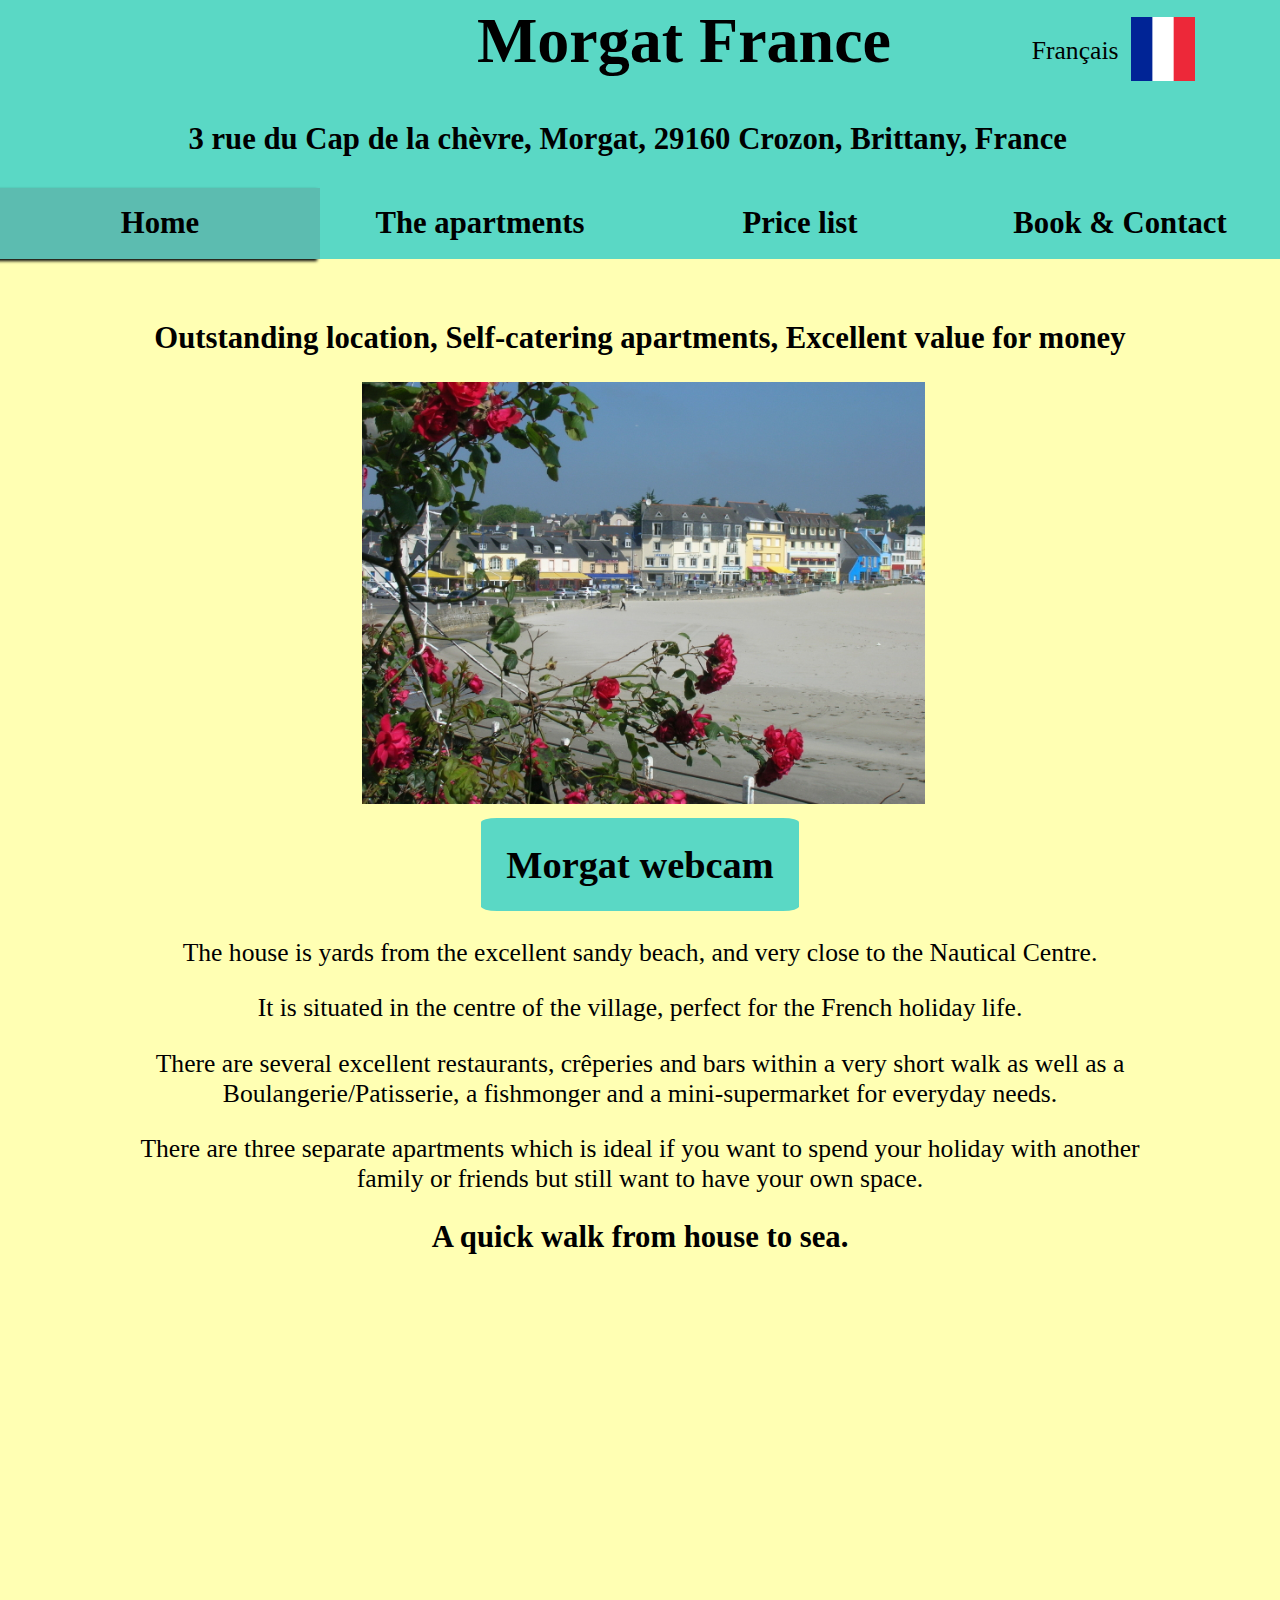
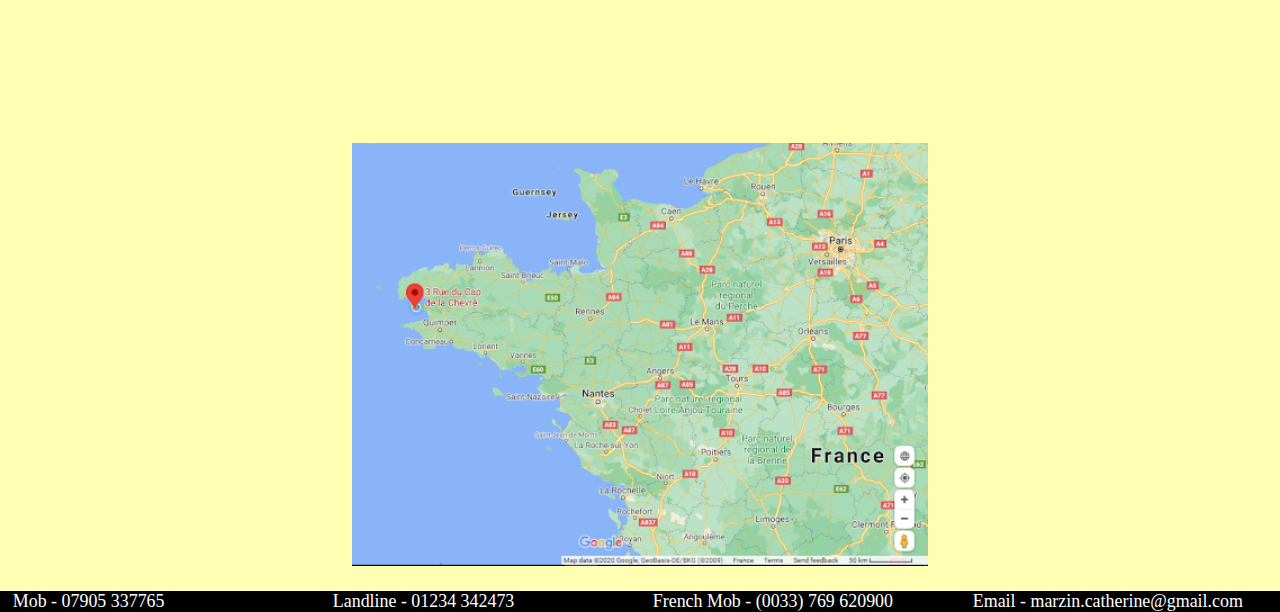
<file: index.html>
<!doctype html>
<html lang="en">
  <head>
    <meta charset="utf-8">
    <meta name="viewport" content="width=device-width, initial-scale=1.0">
    <title>Morgat France - Home</title>
    <link rel="stylesheet" href="css/styles.css">
  </head>

  <body>
    <div class="header">
      <div class="header-text">
        <h1>Morgat France</h1>
      </div>

      <div class=language-option>
        <p>Français</p>
        <a href="indexFrench.html"><img class="flag" src="images/flags/french-flag.jpg" alt="French flag"></a>
      </div>
    </div>

      <div class="header-contact-div">
        <div class="header-contact">
          <p>3 rue du Cap de la chèvre, Morgat, 29160 Crozon, Brittany, France</p>
        </div>
      </div>

    <ul class="navigation-bar">
      <li><a id="active" class="nav-bar-eng">Home</a></li>
      <li><a class="inactive nav-bar-eng" href="apartmentsEnglish.html">The apartments</a></li>
      <li><a class="inactive nav-bar-eng" href="priceEnglish.html">Price list</a></li>
      <li><a class="inactive nav-bar-eng" href="bookingEnglish.html">Book & Contact</a></li>
    </ul>

    <h2>Outstanding location, Self-catering apartments, Excellent value for money</h2>

<!-- https://www.w3schools.com/w3css/w3css_slideshow.asp -->
    <div class="auto-slideshow">
      <img id="narow-image" class="slideshow-A-slide w3-animate-opacity" src="images/index-images/home.jpg" alt="the morgat home">
      <img class="slideshow-A-slide w3-animate-opacity" src="images/index-images/beach-flowers.jpg" alt="morgat beach">
      <img class="slideshow-A-slide w3-animate-opacity" src="images/index-images/marina.jpg" alt="morgat harbor">
    </div>

    <div class="webcam-link">
      <a href="https://pv.viewsurf.com/606/Crozon?color=ffffff&amp;i=MzYzMjo">Morgat webcam</a>
    </div>

    <div>
      <p>The house is yards from the excellent sandy beach, and very close to the Nautical Centre.</p>
      <p>It is situated in the centre of the village, perfect for the French holiday life.</p>
      <p>There are several excellent restaurants, crêperies and bars within a very short walk as well as a Boulangerie/Patisserie,
        a fishmonger and a mini-supermarket for everyday needs.</p>
      <p>There are three separate apartments which is ideal if you want to spend your holiday with another
        family or friends but still want to have your own space. </p>
    </div>

    <h2 class="YouTubeHeader">A quick walk from house to sea.</h2>

    <div class="youtube-div">
      <iframe class="youtube-video" allow="fullscreen" src="https://www.youtube.com/embed/k2TG3GTdEuk"></iframe>
    </div>

    <div class="auto-slideshow">
      <img class="slideshow-B-slide w3-animate-opacity" src="images/maps/map-close.jpg">
      <img class="slideshow-B-slide w3-animate-opacity" src="images/maps/map-far.jpg">
      <img id="auto-B-wide-slide" class="slideshow-B-slide w3-animate-opacity" src="images/maps/map-mid.jpg">
    </div>

    <footer>
      <p class="footer-text">Contact:</p>
      <p class="footer-text contact">Mob - 07905 337765</p>
      <p class="footer-text contact">Landline - 01234 342473</p>
      <p class="footer-text contact">French Mob - (0033) 769 620900</p>
      <p class="footer-text contact">Email - marzin.catherine@gmail.com</p>
    </footer>

    <script src="js/index-scripts.js"></script>
  </body>
</html>
</file>
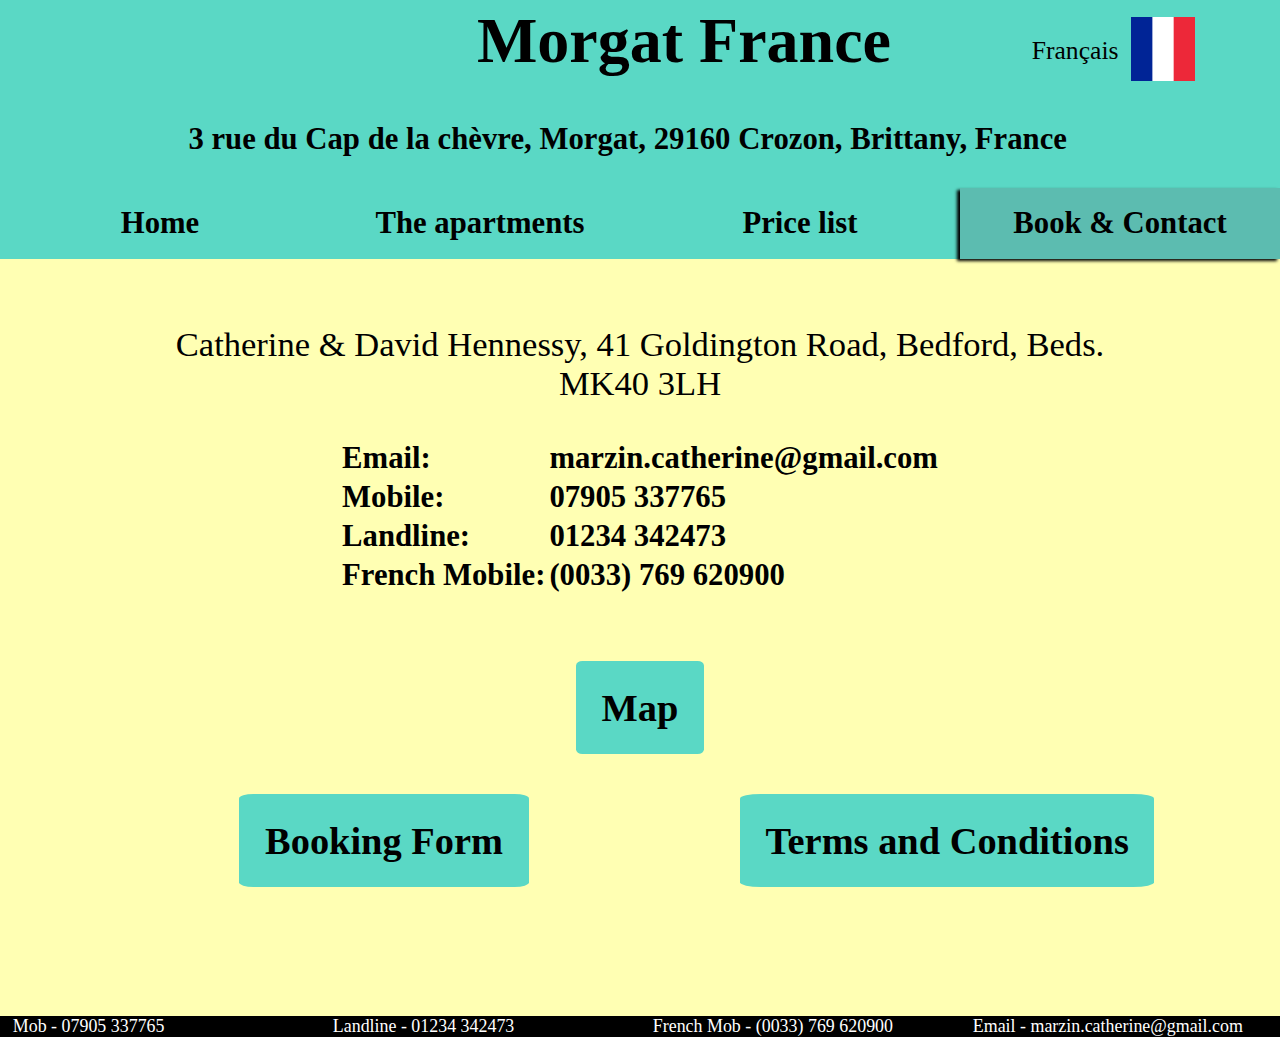
<file: bookingEnglish.html>
<!doctype html>
<html lang="en">
  <head>
    <meta charset="utf-8">
    <meta name="viewport" content="width=device-width, initial-scale=1.0">
    <title>Morgat France - Booking</title>
    <link rel="stylesheet" href="css/styles.css">
  </head>

  <body>
    <div class="header">
      <div class="header-text">
        <h1>Morgat France</h1>
      </div>

      <div class=language-option>
        <p>Français</p>
        <a href="bookingFrench.html"><img class="flag" src="images/flags/french-flag.jpg" alt="French flag"></a>
      </div>
    </div>

      <div class="header-contact-div">
        <div class="header-contact">
          <p>3 rue du Cap de la chèvre, Morgat, 29160 Crozon, Brittany, France</p>
        </div>
      </div>

    <ul class="navigation-bar">
      <li><a class="inactive nav-bar-eng" href="index.html">Home</a></li>
      <li><a class="inactive nav-bar-eng" href="apartmentsEnglish.html">The apartments</a></li>
      <li><a class="inactive nav-bar-eng" href="priceEnglish.html">Price list</a></li>
      <li><a id="active" class="nav-bar-eng">Book & Contact</a></li>
    </ul>

    <p class="wide-text">Catherine & David Hennessy, 41 Goldington Road, Bedford, Beds. MK40 3LH</p>

    <table class="table-contact">
      <tr>
        <td>Email:</td>
        <td>marzin.catherine@gmail.com</td>
      </tr>
      <tr>
        <td>Mobile:</td>
        <td>07905 337765</td>
      </tr>
      <tr>
        <td>Landline:</td>
        <td>01234 342473</td>
      </tr>
      <tr>
        <td>French Mobile:</td>
        <td>(0033) 769 620900</td>
      </tr>
    </table>

    <div class="maps-link">
      <a href="https://www.google.co.uk/maps/place/Morgat+France/@48.2246837,-4.5069689,17z/data=!3m1!4b1!4m5!3m4!1s0x4816c3db8b20cabb:0x31fb73257a346aab!8m2!3d48.2246801!4d-4.5047802">Map</a>
    </div>

    <div class="documents">
      <div class="pdf-form">
        <a href="forms/E-20-Booking-form-with-booking-of-sheets.pdf">Booking Form</a>
      </div>

      <div class="pdf-form">
        <a href="forms/E-20-Conditions-of-renting.pdf">Terms and Conditions</a>
      </div>
    </div>

    <footer>
      <p class="footer-text">Contact:</p>
      <p class="footer-text contact">Mob - 07905 337765</p>
      <p class="footer-text contact">Landline - 01234 342473</p>
      <p class="footer-text contact">French Mob - (0033) 769 620900</p>
      <p class="footer-text contact">Email - marzin.catherine@gmail.com</p>
    </footer>

  </body>
</html>
</file>
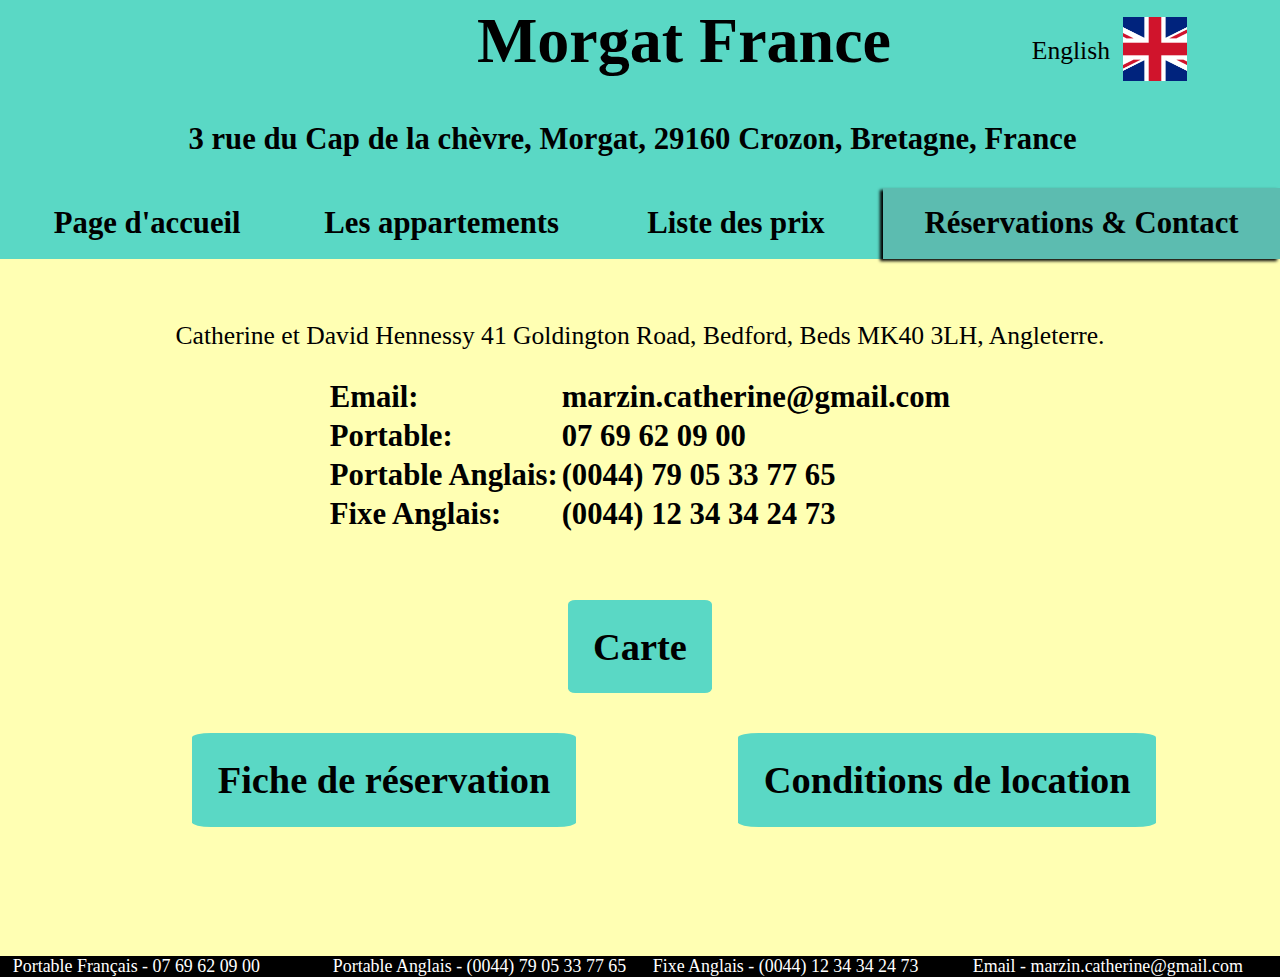
<file: bookingFrench.html>
<!doctype html>
<html lang="en">
  <head>
    <meta charset="utf-8">
    <meta name="viewport" content="width=device-width, initial-scale=1.0">
    <title>Morgat France - Booking</title>
    <link rel="stylesheet" href="css/styles.css">
  </head>

  <body>
    <div class="header">
      <div class="header-text">
        <h1>Morgat France</h1>
      </div>

      <div class=language-option>
        <p>English</p>
        <a href="bookingEnglish.html"><img class="flag" src="images/flags/union-jack-flag.jpg" alt="French flag"></a>
      </div>
    </div>

      <div class="header-contact-div">
        <div class="header-contact">
          <p>3 rue du Cap de la chèvre, Morgat, 29160 Crozon, Bretagne, France</p>
        </div>
      </div>

    <ul class="navigation-bar">
      <li><a class="inactive nav-bar-fr" href="indexFrench.html">Page d'accueil</a></li>
      <li><a class="inactive nav-bar-fr" href="apartmentsFrench.html">Les appartements</a></li>
      <li><a class="inactive nav-bar-fr" href="priceFrench.html">Liste des prix</a></li>
      <li><a id="wide-nav-option-active" class="active">Réservations & Contact</a></li>
    </ul>

    <p>Catherine et David Hennessy 41 Goldington Road, Bedford, Beds  MK40 3LH, Angleterre.</p>

    <table class="table-contact">
      <tr>
        <td>Email:</td>
        <td>marzin.catherine@gmail.com</td>
      </tr>
      <tr>
        <td>Portable:</td>
        <td>07 69 62 09 00</td>
      </tr>
      <tr>
        <td>Portable Anglais:</td>
        <td>(0044) 79 05 33 77 65</td>
      </tr>
      <tr>
        <td>Fixe Anglais:</td>
        <td>(0044) 12 34 34 24 73</td>
      </tr>

    </table>

    <div class="maps-link">
      <a href="https://www.google.co.uk/maps/place/Morgat+France/@48.2246837,-4.5069689,17z/data=!3m1!4b1!4m5!3m4!1s0x4816c3db8b20cabb:0x31fb73257a346aab!8m2!3d48.2246801!4d-4.5047802">Carte</a>
    </div>

    <div class="documents">
      <div class="pdf-form">
        <a href="forms/F-20-Double-Booking-Form-with-sheets.pdf">Fiche de réservation</a>
      </div>

      <div class="pdf-form">
        <a href="forms/F-20-Conditions-de-location.pdf">Conditions de location</a>
      </div>
    </div>

    <footer>
      <p class="footer-text">Contact:</p>
      <p class="footer-text contact">Portable Français - 07 69 62 09 00</p>
      <p class="footer-text contact">Portable Anglais - (0044) 79 05 33 77 65</p>
      <p class="footer-text contact">Fixe Anglais - (0044) 12 34 34 24 73</p>
      <p class="footer-text contact">Email - marzin.catherine@gmail.com</p>
    </footer>

  </body>
</html>
</file>
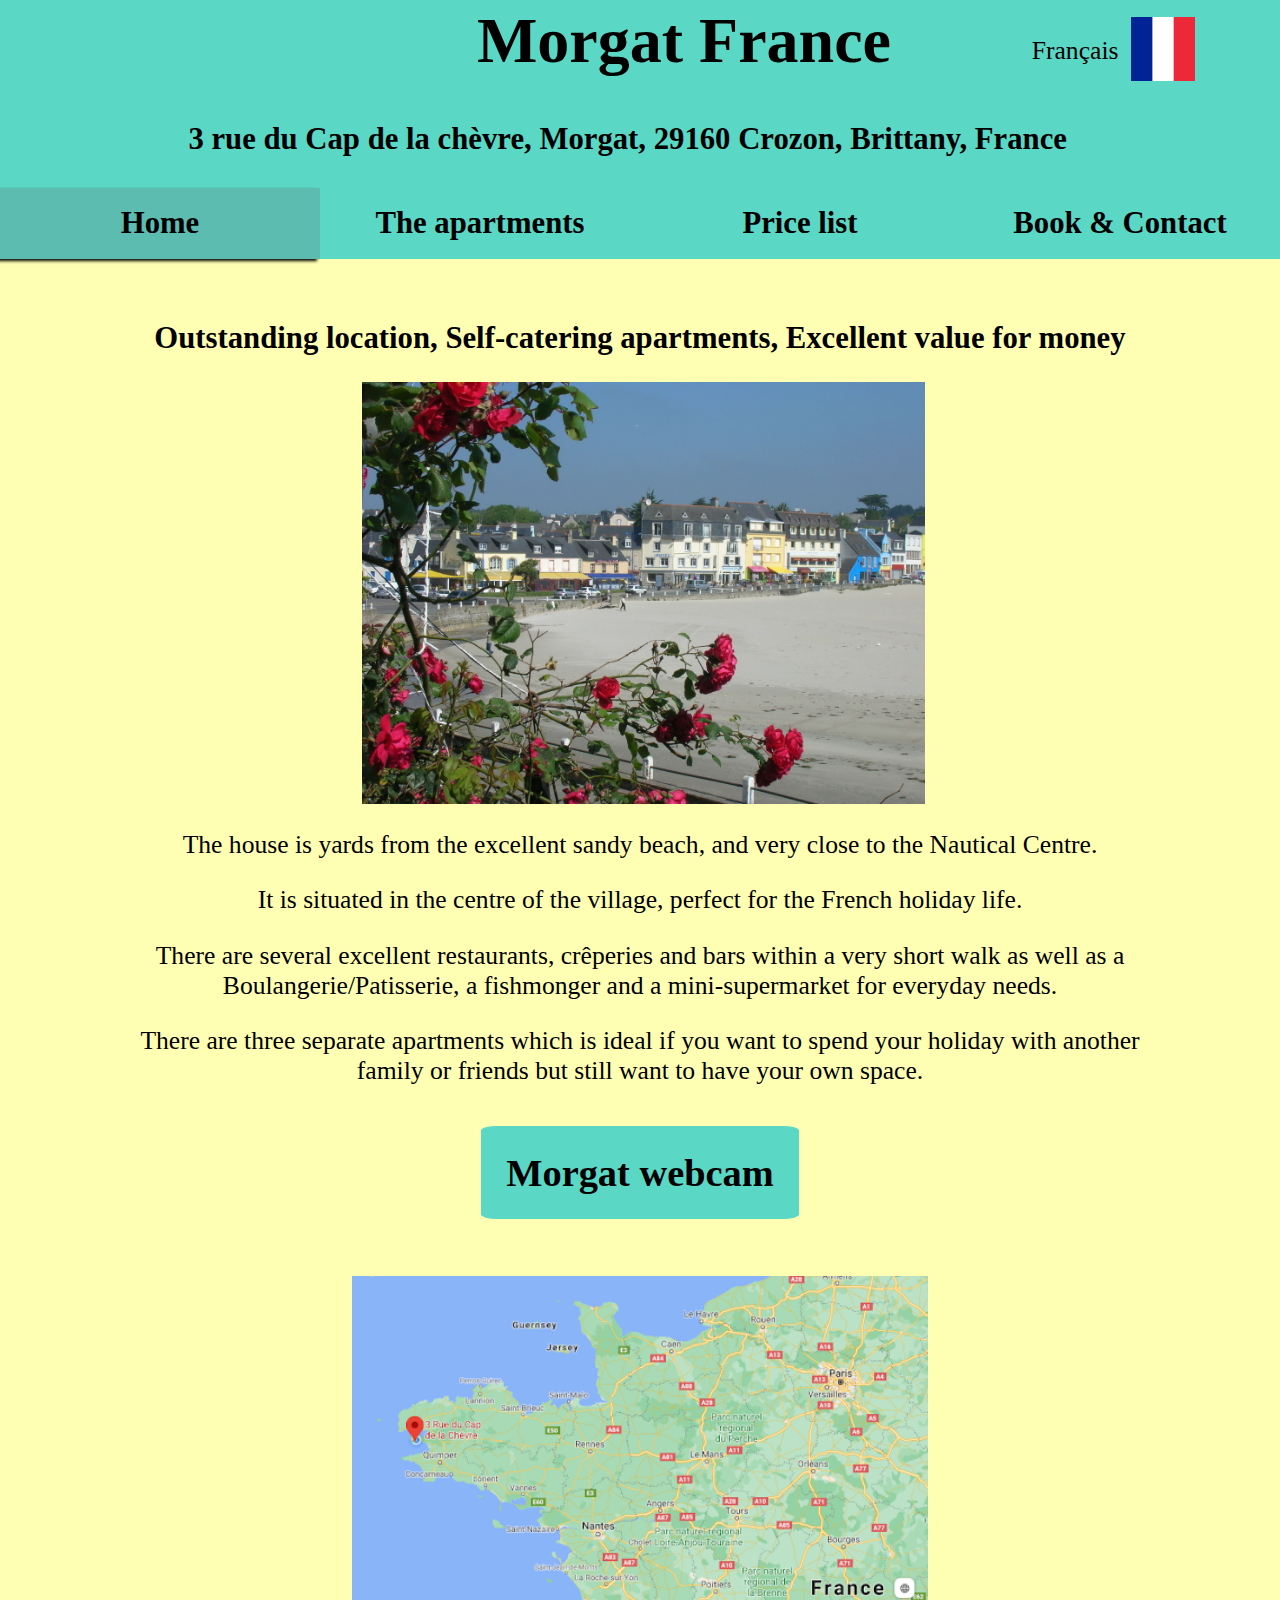
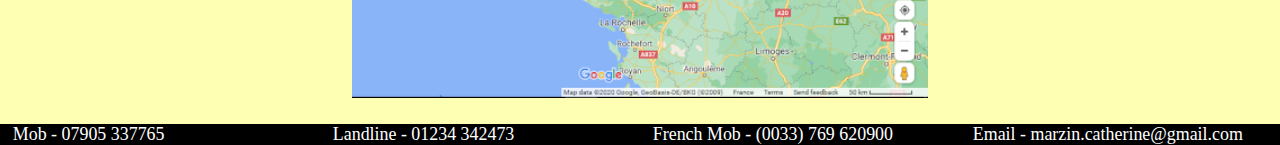
<file: indexEnglish.html>
<!doctype html>
<html lang="en">
  <head>
    <meta charset="utf-8">
    <meta name="viewport" content="width=device-width, initial-scale=1.0">
    <title>Morgat France - Home</title>
    <link rel="stylesheet" href="css/styles.css">
  </head>

  <body>
    <div class="header">
      <div class="header-text">
        <h1>Morgat France</h1>
      </div>

      <div class=language-option>
        <p>Français</p>
        <a href="indexFrench.html"><img class="flag" src="images/flags/french-flag.jpg" alt="French flag"></a>
      </div>
    </div>

      <div class="header-contact-div">
        <div class="header-contact">
          <p>3 rue du Cap de la chèvre, Morgat, 29160 Crozon, Brittany, France</p>
        </div>
      </div>

    <ul class="navigation-bar">
      <li><a id="active" class="nav-bar-eng">Home</a></li>
      <li><a class="inactive nav-bar-eng" href="apartmentsEnglish.html">The apartments</a></li>
      <li><a class="inactive nav-bar-eng" href="priceEnglish.html">Price list</a></li>
      <li><a class="inactive nav-bar-eng" href="bookingEnglish.html">Book & Contact</a></li>
    </ul>

    <h2>Outstanding location, Self-catering apartments, Excellent value for money</h2>

<!-- https://www.w3schools.com/w3css/w3css_slideshow.asp -->
    <div class="auto-slideshow">
      <img id="narow-image" class="slideshow-A-slide w3-animate-opacity" src="images/index-images/home.jpg" alt="the morgat home">
      <img class="slideshow-A-slide w3-animate-opacity" src="images/index-images/beach-flowers.jpg" alt="morgat beach">
      <img class="slideshow-A-slide w3-animate-opacity" src="images/index-images/marina.jpg" alt="morgat harbor">
    </div>

    <div>
      <p>The house is yards from the excellent sandy beach, and very close to the Nautical Centre.</p>
      <p>It is situated in the centre of the village, perfect for the French holiday life.</p>
      <p>There are several excellent restaurants, crêperies and bars within a very short walk as well as a Boulangerie/Patisserie,
        a fishmonger and a mini-supermarket for everyday needs.</p>
      <p>There are three separate apartments which is ideal if you want to spend your holiday with another
        family or friends but still want to have your own space. </p>
    </div>

    <div class="webcam-link">
      <a href="https://pv.viewsurf.com/606/Crozon?color=ffffff&amp;i=MzYzMjo">Morgat webcam</a>
    </div>

    <div class="auto-slideshow">
      <img class="slideshow-B-slide w3-animate-opacity" src="images/maps/map-close.jpg">
      <img class="slideshow-B-slide w3-animate-opacity" src="images/maps/map-far.jpg">
      <img id="auto-B-wide-slide" class="slideshow-B-slide w3-animate-opacity" src="images/maps/map-mid.jpg">
    </div>

    <footer>
      <p class="footer-text">Contact:</p>
      <p class="footer-text contact">Mob - 07905 337765</p>
      <p class="footer-text contact">Landline - 01234 342473</p>
      <p class="footer-text contact">French Mob - (0033) 769 620900</p>
      <p class="footer-text contact">Email - marzin.catherine@gmail.com</p>
    </footer>

    <script src="js/index-scripts.js"></script>
  </body>
</html>
</file>
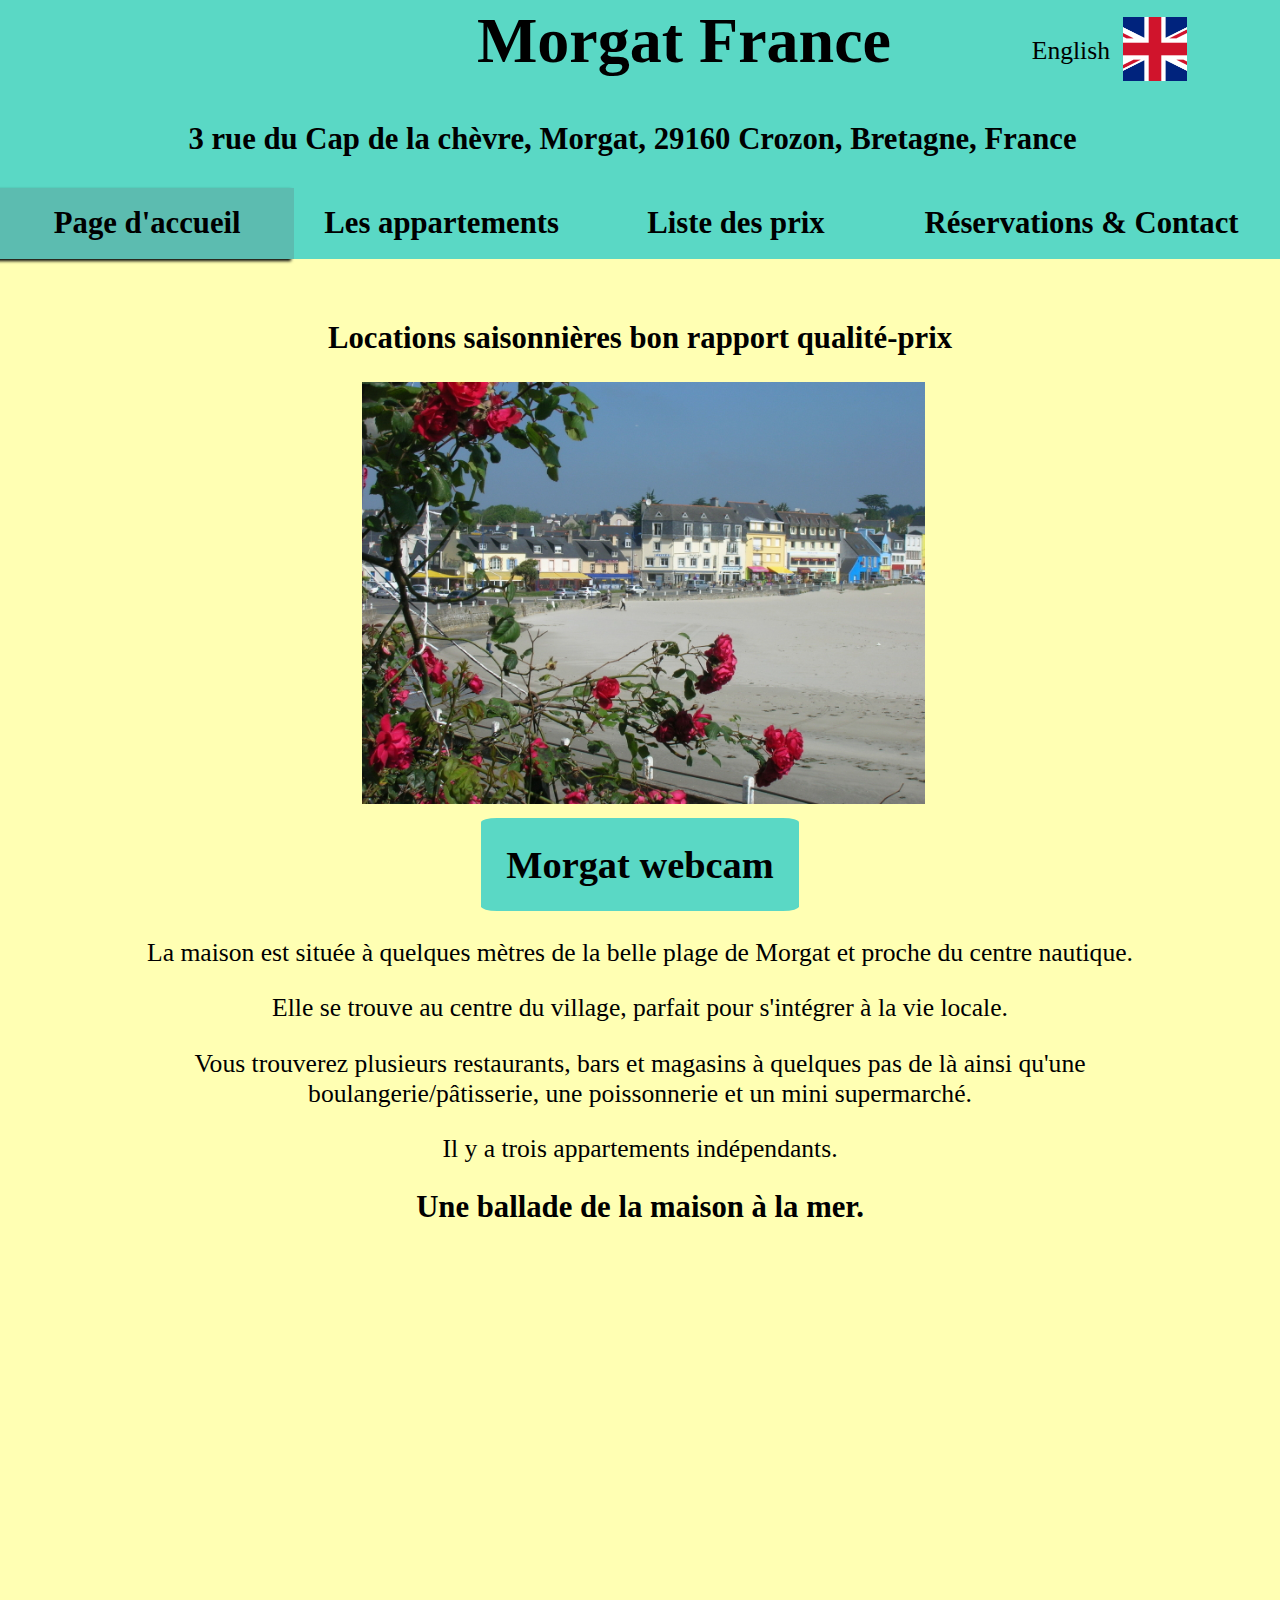
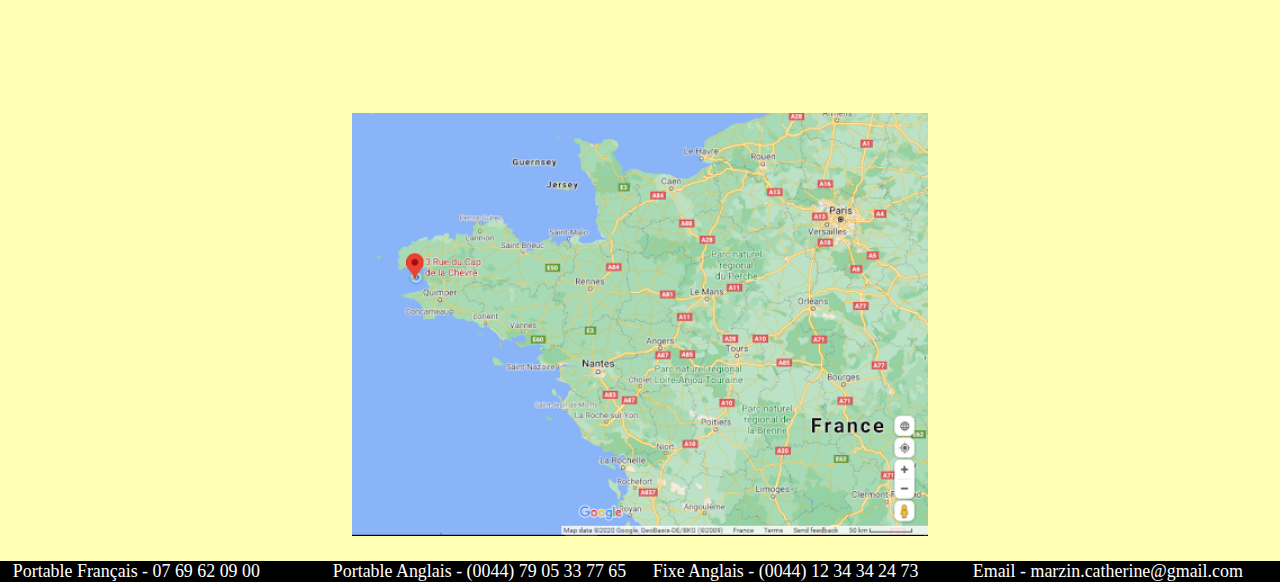
<file: indexFrench.html>
<!doctype html>
<html lang="en">
  <head>
    <meta charset="utf-8">
    <meta name="viewport" content="width=device-width, initial-scale=1.0">
    <title>Morgat France - Accueil</title>
    <link rel="stylesheet" href="css/styles.css">
  </head>

  <body>
    <div class="header">
      <div class="header-text">
        <h1>Morgat France</h1>
      </div>

      <div class=language-option>
        <p>English</p>
        <a href="index.html"><img class="flag" src="images/flags/union-jack-flag.jpg" alt="French flag"></a>
      </div>
    </div>

      <div class="header-contact-div">
        <div class="header-contact">
          <p>3 rue du Cap de la chèvre, Morgat, 29160 Crozon, Bretagne, France</p>
        </div>
      </div>

    <ul class="navigation-bar">
      <li><a id="active" class="nav-bar-fr">Page d'accueil</a></li>
      <li><a class="inactive nav-bar-fr" href="apartmentsFrench.html">Les appartements</a></li>
      <li><a class="inactive nav-bar-fr" href="priceFrench.html">Liste des prix</a></li>
      <li><a id="wide-nav-option" class="inactive" href="bookingFrench.html">Réservations & Contact</a></li>
    </ul>

    <h2>Locations saisonnières bon rapport qualité-prix</h2>

<!-- https://www.w3schools.com/w3css/w3css_slideshow.asp -->
    <div class="auto-slideshow">
      <img id="narow-image" class="slideshow-A-slide w3-animate-opacity" src="images/index-images/home.jpg" alt="the morgat home">
      <img class="slideshow-A-slide w3-animate-opacity" src="images/index-images/beach-flowers.jpg" alt="morgat beach">
      <img class="slideshow-A-slide w3-animate-opacity" src="images/index-images/marina.jpg" alt="morgat harbor">
    </div>

    <div class="webcam-link">
      <a href="https://pv.viewsurf.com/606/Crozon?color=ffffff&amp;i=MzYzMjo">Morgat webcam</a>
    </div>

    <div>
      <p>La maison est située à quelques mètres de la belle plage de Morgat et proche du centre nautique. </p>
      <p>Elle se trouve au centre du village, parfait pour s'intégrer à la vie locale.</p>
      <p>Vous trouverez plusieurs restaurants, bars et magasins à quelques pas de là ainsi qu'une boulangerie/pâtisserie, une poissonnerie et un mini supermarché.</p>
      <p>Il y a trois appartements indépendants.</p>
    </div>

    <h2 class="YouTubeHeader">Une ballade de la maison à la mer.</h2>

    <div class="youtube-div">
      <iframe class="youtube-video" allow="fullscreen" src="https://www.youtube.com/embed/k2TG3GTdEuk"></iframe>
    </div>

    <div class="auto-slideshow">
      <img class="slideshow-B-slide w3-animate-opacity" src="images/maps/map-close.jpg">
      <img class="slideshow-B-slide w3-animate-opacity" src="images/maps/map-far.jpg">
      <img class="slideshow-B-slide w3-animate-opacity" src="images/maps/map-mid.jpg">
    </div>

    <footer>
      <p class="footer-text">Contact:</p>
      <p class="footer-text contact">Portable Français - 07 69 62 09 00</p>
      <p class="footer-text contact">Portable Anglais - (0044) 79 05 33 77 65</p>
      <p class="footer-text contact">Fixe Anglais - (0044) 12 34 34 24 73</p>
      <p class="footer-text contact">Email - marzin.catherine@gmail.com</p>
    </footer>

    <script src="js/index-scripts.js"></script>
  </body>
</html>
</file>
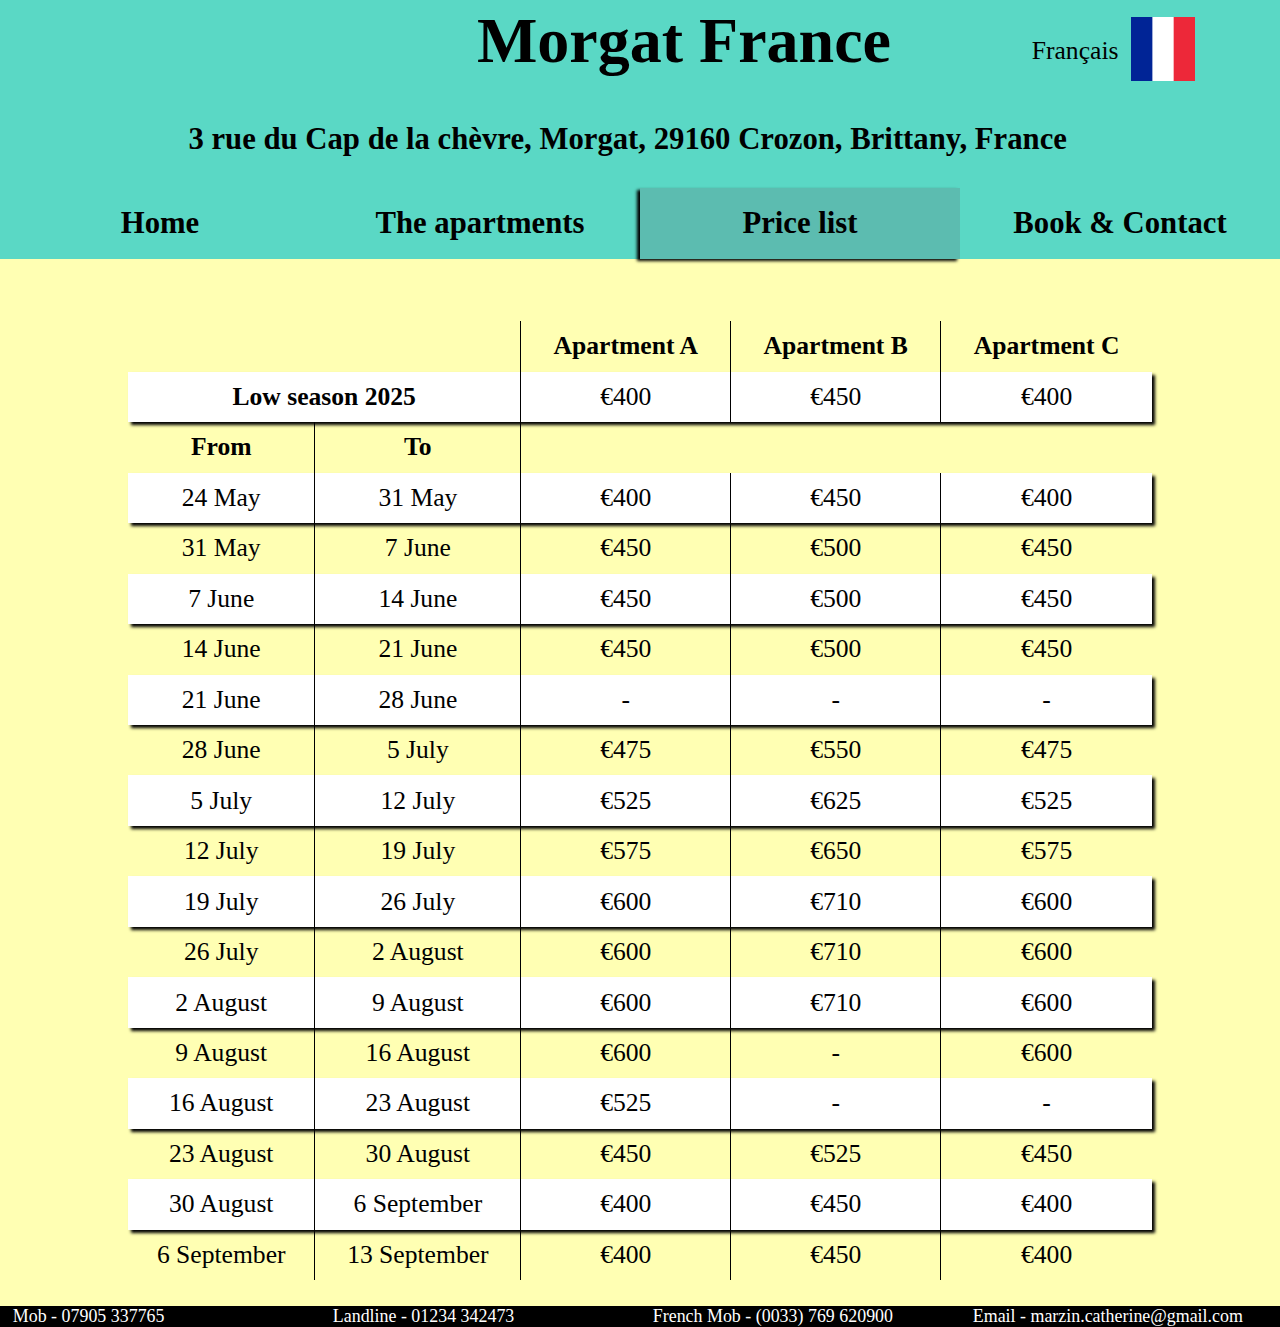
<file: priceEnglish.html>
<!doctype html>
<html lang="en">
  <head>
    <meta charset="utf-8">
    <meta name="viewport" content="width=device-width, initial-scale=1.0">
    <title>Morgat France - Price</title>
    <link rel="stylesheet" href="css/styles.css">
  </head>

  <body>
    <div class="header">
      <div class="header-text">
        <h1>Morgat France</h1>
      </div>

      <div class=language-option>
        <p>Français</p>
        <a href="priceFrench.html"><img class="flag" src="images/flags/french-flag.jpg" alt="French flag"></a>
      </div>
    </div>

      <div class="header-contact-div">
        <div class="header-contact">
          <p>3 rue du Cap de la chèvre, Morgat, 29160 Crozon, Brittany, France</p>
        </div>
      </div>

    <ul class="navigation-bar">
      <li><a class="inactive nav-bar-eng" href="index.html">Home</a></li>
      <li><a class="inactive nav-bar-eng" href="apartmentsEnglish.html">The apartments</a></li>
      <li><a id="active" class="nav-bar-eng">Price list</a></li>
      <li><a class="inactive nav-bar-eng" href="bookingEnglish.html">Book & Contact</a></li>
    </ul>

    <table class="price-table">
      <tr>
        <th colspan="2"></th>
        <th>Apartment A</th>
        <th>Apartment B</th>
        <th>Apartment C</th>
      </tr>
      <tr>
        <th colspan="2">Low season 2025</th>
        <td>€400</td>
        <td>€450</td>
        <td>€400</td>
      </tr>
      <tr>
        <th>From</th>
        <th>To</th>
        <th colspan="3"></th>
      </tr>
      <tr>
        <td>24 May</td>
        <td>31 May</td>
        <td>€400</td>
        <td>€450</td>
        <td>€400</td>
      </tr>
      <tr>
        <td>31 May</td>
        <td>7 June</td>
        <td>€450</td>
        <td>€500</td>
        <td>€450</td>
      </tr>
      <tr>
        <td>7 June</td>
        <td>14 June</td>
        <td>€450</td>
        <td>€500</td>
        <td>€450</td>
      </tr>
      <tr>
        <td>14 June</td>
        <td>21 June</td>
        <td>€450</td>
        <td>€500</td>
        <td>€450</td>
      </tr>
      <tr>
        <td>21 June</td>
        <td>28 June</td>
        <td>-</td>
        <td>-</td>
        <td>-</td>
      </tr>
      <tr>
        <td>28 June</td>
        <td>5 July</td>
        <td>€475</td>
        <td>€550</td>
        <td>€475</td>
      </tr>
      <tr>
        <td>5 July</td>
        <td>12 July</td>
        <td>€525</td>
        <td>€625</td>
        <td>€525</td>
      </tr>
      <tr>
        <td>12 July</td>
        <td>19 July</td>
        <td>€575</td>
        <td>€650</td>
        <td>€575</td>
      </tr>
      <tr>
        <td>19 July</td>
        <td>26 July</td>
        <td>€600</td>
        <td>€710</td>
        <td>€600</td>
      </tr>
      <tr>
        <td>26 July</td>
        <td>2 August</td>
        <td>€600</td>
        <td>€710</td>
        <td>€600</td>
      </tr>
      <tr>
        <td>2 August</td>
        <td>9 August</td>
        <td>€600</td>
        <td>€710</td>
        <td>€600</td>
      </tr>
      <tr>
        <td>9 August</td>
        <td>16 August</td>
        <td>€600</td>
        <td>-</td>
        <td>€600</td>
      </tr>
      <tr>
        <td>16 August</td>
        <td>23 August</td>
        <td>€525</td>
        <td>-</td>
        <td>-</td>
      </tr>
      <tr>
        <td>23 August</td>
        <td>30 August</td>
        <td>€450</td>
        <td>€525</td>
        <td>€450</td>
      </tr>
      <tr>
        <td>30 August</td>
        <td>6 September</td>
        <td>€400</td>
        <td>€450</td>
        <td>€400</td>
      </tr>
      <tr>
        <td>6 September</td>
        <td>13 September</td>
        <td>€400</td>
        <td>€450</td>
        <td>€400</td>
      </tr>
    </table>

    <footer>
      <p class="footer-text">Contact:</p>
      <p class="footer-text contact">Mob - 07905 337765</p>
      <p class="footer-text contact">Landline - 01234 342473</p>
      <p class="footer-text contact">French Mob - (0033) 769 620900</p>
      <p class="footer-text contact">Email - marzin.catherine@gmail.com</p>
    </footer>

  </body>
</html>
</file>
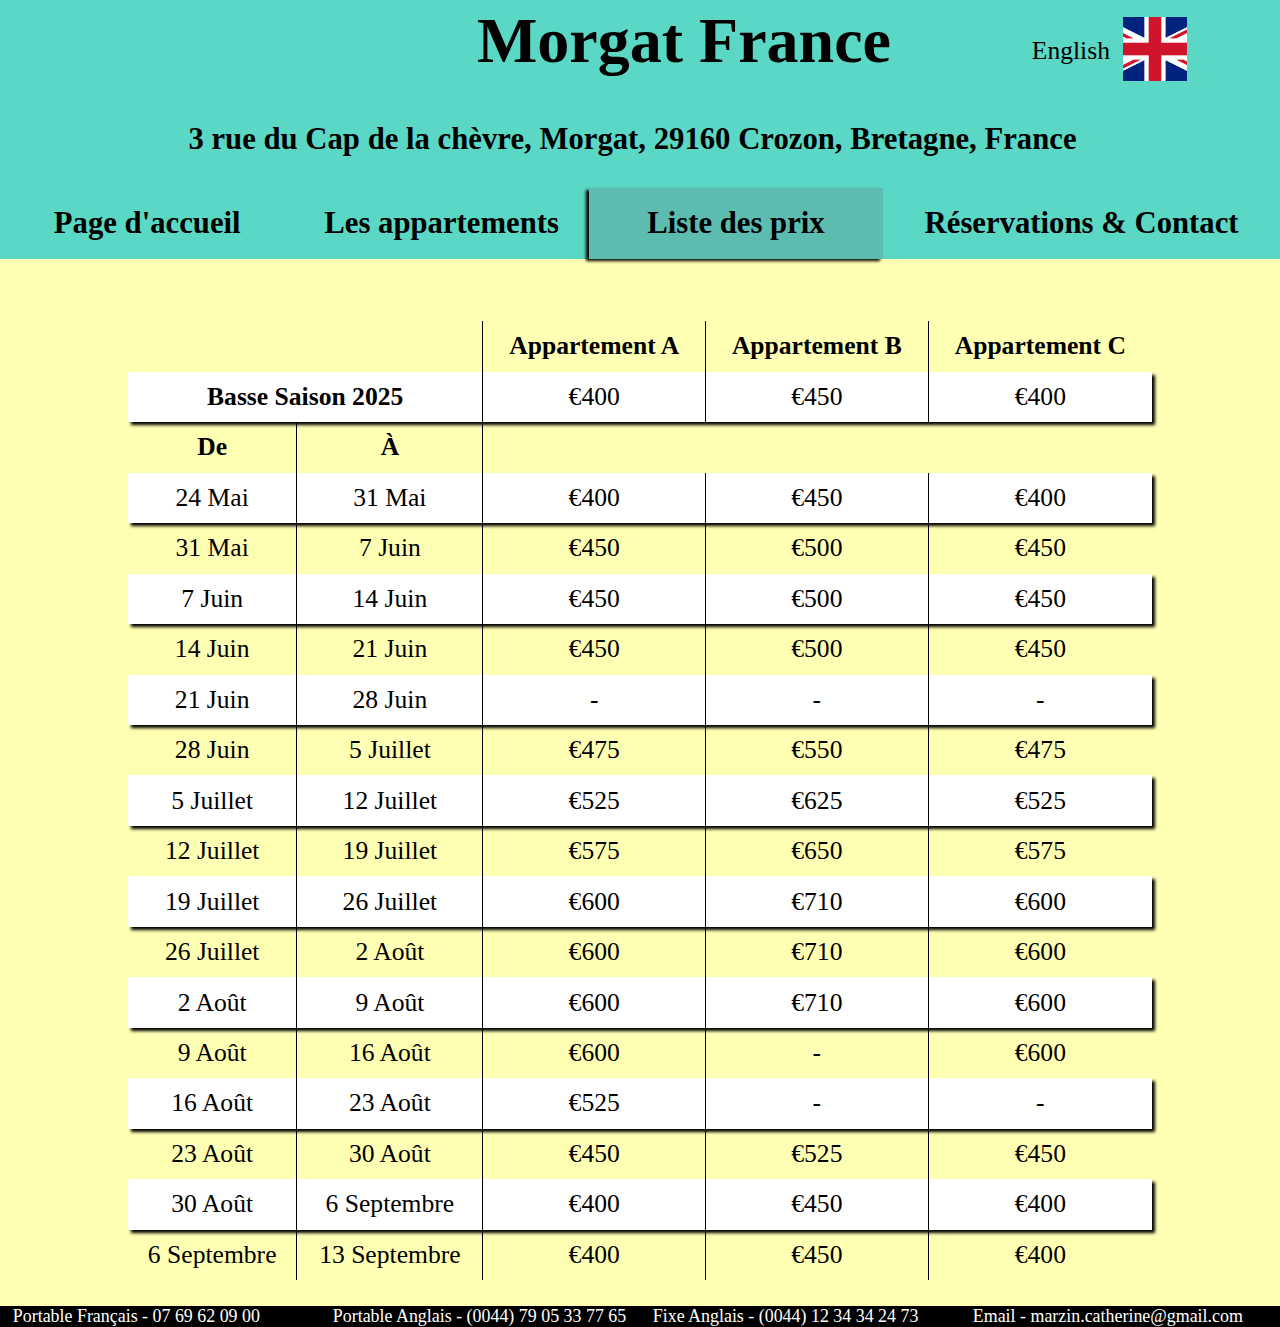
<file: priceFrench.html>
<!doctype html>
<html lang="en">
  <head>
    <meta charset="utf-8">
    <meta name="viewport" content="width=device-width, initial-scale=1.0">
    <title>Morgat France - Prix</title>
    <link rel="stylesheet" href="css/styles.css">
  </head>

  <body>
    <div class="header">
      <div class="header-text">
        <h1>Morgat France</h1>
      </div>

      <div class=language-option>
        <p>English</p>
        <a href="priceEnglish.html"><img class="flag" src="images/flags/union-jack-flag.jpg" alt="French flag"></a>
      </div>
    </div>

      <div class="header-contact-div">
        <div class="header-contact">
          <p>3 rue du Cap de la chèvre, Morgat, 29160 Crozon, Bretagne, France</p>
        </div>
      </div>

    <ul class="navigation-bar">
      <li><a class="inactive nav-bar-fr" href="indexFrench.html">Page d'accueil</a></li>
      <li><a class="inactive nav-bar-fr" href="apartmentsFrench.html">Les appartements</a></li>
      <li><a id="active" class="nav-bar-fr">Liste des prix</a></li>
      <li><a id="wide-nav-option" class="inactive" href="bookingFrench.html">Réservations & Contact</a></li>
    </ul>

    <table class="price-table">
      <tr>
        <th colspan="2"></th>
        <th>Appartement A</th>
        <th>Appartement B</th>
        <th>Appartement C</th>
      </tr>
      <tr>
        <th colspan="2">Basse Saison 2025</th>
        <td>€400</td>
        <td>€450</td>
        <td>€400</td>
      </tr>
      <tr>
        <th>De</th>
        <th>À</th>
        <th colspan="3"></th>
      </tr>
      <tr>
        <td>24 Mai</td>
        <td>31 Mai</td>
        <td>€400</td>
        <td>€450</td>
        <td>€400</td>
      </tr>
      <tr>
        <td>31 Mai</td>
        <td>7 Juin</td>
        <td>€450</td>
        <td>€500</td>
        <td>€450</td>
      </tr>
      <tr>
        <td>7 Juin</td>
        <td>14 Juin</td>
        <td>€450</td>
        <td>€500</td>
        <td>€450</td>
      </tr>
      <tr>
        <td>14 Juin</td>
        <td>21 Juin</td>
        <td>€450</td>
        <td>€500</td>
        <td>€450</td>
      </tr>
      <tr>
        <td>21 Juin</td>
        <td>28 Juin</td>
        <td>-</td>
        <td>-</td>
        <td>-</td>
      </tr>
      <tr>
        <td>28 Juin</td>
        <td>5 Juillet</td>
        <td>€475</td>
        <td>€550</td>
        <td>€475</td>
      </tr>
      <tr>
        <td>5 Juillet</td>
        <td>12 Juillet</td>
        <td>€525</td>
        <td>€625</td>
        <td>€525</td>
      </tr>
      <tr>
        <td>12 Juillet</td>
        <td>19 Juillet</td>
        <td>€575</td>
        <td>€650</td>
        <td>€575</td>
      </tr>
      <tr>
        <td>19 Juillet</td>
        <td>26 Juillet</td>
        <td>€600</td>
        <td>€710</td>
        <td>€600</td>
      </tr>
      <tr>
        <td>26 Juillet</td>
        <td>2 Août</td>
        <td>€600</td>
        <td>€710</td>
        <td>€600</td>
      </tr>
      <tr>
        <td>2 Août</td>
        <td>9 Août</td>
        <td>€600</td>
        <td>€710</td>
        <td>€600</td>
      </tr>
      <tr>
        <td>9 Août</td>
        <td>16 Août</td>
        <td>€600</td>
        <td>-</td>
        <td>€600</td>
      </tr>
      <tr>
        <td>16 Août</td>
        <td>23 Août</td>
        <td>€525</td>
        <td>-</td>
        <td>-</td>
      </tr>
      <tr>
        <td>23 Août</td>
        <td>30 Août</td>
        <td>€450</td>
        <td>€525</td>
        <td>€450</td>
      </tr>
      <tr>
        <td>30 Août</td>
        <td>6 Septembre</td>
        <td>€400</td>
        <td>€450</td>
        <td>€400</td>
      </tr>
      <tr>
        <td>6 Septembre</td>
        <td>13 Septembre</td>
        <td>€400</td>
        <td>€450</td>
        <td>€400</td>
      </tr>
    </table>

    <footer>
      <p class="footer-text">Contact:</p>
      <p class="footer-text contact">Portable Français - 07 69 62 09 00</p>
      <p class="footer-text contact">Portable Anglais - (0044) 79 05 33 77 65</p>
      <p class="footer-text contact">Fixe Anglais - (0044) 12 34 34 24 73</p>
      <p class="footer-text contact">Email - marzin.catherine@gmail.com</p>
    </footer>

  </body>
</html>
</file>
<file: css/styles.css>
/* applies to screens smaller than 500px (first breakpoint) */
/* and above unless overwritten below */

/* https://www.w3schools.com/w3css/4/w3.css */
.w3-animate-opacity{animation:opac 1s}@keyframes opac{from{opacity:0.4} to{opacity:1}}

/* All pages styles */
html{
  background-color: #ffffb3;
}

body{
  /* font-family: Tahoma, Geneva, sans-serif; */
  font-family: Didot LT STD;
  text-align: center;
  /* background-color: #ffffb3; */
  margin: 0%;
  overflow-x: hidden;

  background: linear-gradient(#5ad8c5 20vw, #ffffb3 20vw 1100vw);
}

body a{
  text-decoration: none;
}

p{
  font-size: 3vw;
}

b{
  font-size: 3vw;
}

h2{
  font-size: 2.4vw;
}

.bold-information{
  font-size: 3.5vw;
}

.header{
  text-align: center;
  display: flex;
  margin-left: 20%;
  margin-right: 5%;
  flex-direction: row;
}

.header h1{
  font-size: 5vw;
  min-width: 250%;
  margin-bottom: 1%;
}

.header-contact-div{
  margin: auto;
  padding-bottom: 0%;
  width: 90%;
}

.header-contact{
  display: flex;
  margin: auto;
  padding-bottom: 0px;
  padding-left: 1%;
  padding-right: 1%;
}

.header-contact p{
  font-size: 2.4vw;
  font-weight: bold;
  padding-left: 10%;
}

.language-option{
  display: flex;
  flex-direction: row;
  align-items: center;
  justify-content: flex-end;
  padding-left: 45%;
  padding-top: 1%;
}

.flag{
  width: 5vw;
  height: auto;
  padding-left: 20%;
}

.navigation-bar{
  list-style-type: none;
  padding: 0px;
  padding-bottom: 8%;
  margin-top: 0px;
  font-size: 2.4vw;
  font-weight: bold;
}

.navigation-bar li a{
  display: block;
  text-align: center;
  float: left;
  padding-top: 1.4%;
  padding-bottom: 1.4%;
  background-color: #5ad8c5;
}

.navigation-bar li a:hover{
  background-color: #5cbcb0;
  box-shadow: -3px 2px 3px black;
  transition: box-shadow 0.3s ease-in-out, background-color 0.3s ease-in-out;
}

.nav-bar-eng{
  width: 25%;
}

.nav-bar-fr{
  width: 23%;
}

#wide-nav-option{
  width: 31%;
}

#active{
  background-color: #5cbcb0;
  box-shadow: -3px 2px 3px black;
}

#wide-nav-option-active{
  width: 31%;
  background-color: #5cbcb0;
  box-shadow: -3px 2px 3px black;
}

.inactive{
  color: black;
}

footer{
  position: relative;
  bottom: -2vw;
  text-align: left;
  color: white;
  background-color: black;
}

.footer-text{
  font-size: 2vw;
  padding-left: 1%;
  margin: 0px;
}

.webcam-link{
  padding-top: 3%;
  padding-bottom: 2%;
}

.webcam-link a{
  color: black;
  font-weight: bold;
  width: 50%;
  font-size: 3vw;
  border-radius: 5%;
  padding: 2%;
  background-color: #5ad8c5;
}

.webcam-link :hover{
  background-color: #5cbcb0;
  box-shadow: -3px 3px 3px black;
  transition: box-shadow 0.3s ease-in-out, background-color 0.3s ease-in-out;
}

/* Auto slidesahow styles */
.auto-slideshow{
  margin: auto;
  width: 87%;
}

.slideshow-A-slide{
  height: 65vw;
  display: none;
}

.slideshow-B-slide{
  height: 60vw;
  display: none;
  padding-top: 5%;
  margin: auto;
}

#auto-B-wide-slide{
  padding-left: 0%;
  padding-right: 5%;
}

#narow-image{
  padding-left: 20%;
}

/* Apartments slideshow styles */
.apartment-slideshow{
  padding-bottom: 4%;
}

.display-image{
  margin: auto;
  height: 35vw;
}

.nav-buttons{
  padding-top: 1%;
  position: relative;
  top: -24vw;
}

.nav-buttons a{
  font-size: 6vw;
  padding-right: 4%;
  padding-left: 4%;
  padding-bottom: 0.3%;
  cursor: pointer;

  border-radius: 5%;
  background-color: #5ad8c5;
}

.previous{
  margin-right: 35%;
}

.previous:hover{
  background-color: #5cbcb0;
  box-shadow: -3px 3px 3px black;
  transition: box-shadow 0.3s ease-in-out, background-color 0.3s ease-in-out;
}

.next{
  margin-left: 35%;
}

.next:hover{
  background-color: #5cbcb0;
  box-shadow: -3px 3px 3px black;
  transition: box-shadow 0.3s ease-in-out, background-color 0.3s ease-in-out;
}

#narrow-slideshow{
  padding-left: 6%;
}

.slideshow-options-list{
  display: flex;
  flex-direction: row;
  cursor: pointer;
}

.selector-image{
  height: 11vw;
  padding-left: 1.8vw;
  opacity: 0.4;
}

.slideshowB-img{
  padding-left: 1.8vw;
}

.selector-image-active{
  opacity: 1;
}

.initial-selection{
  opacity: 1;
}

.youtube-div{
  position: relative;
  overflow: hidden;
}

.youtube-video{
  border: 0px;
  width: 56vw;
  height: 31.5vw;
}


/* price page */
.price-table{
  margin: auto;
  border-collapse: collapse;
  width: 95%;
  font-size: 3vw;
}

.price-table th{
  border-collapse: collapse;
  border-right: 1px solid black;
  padding-bottom: 1%;
  padding-top: 1%;
}

.price-table td{
  border-right: 1px solid black;
  padding-bottom: 1%;
  padding-top: 1%;
}

.price-table th:nth-last-child(1){
  border-right: none;
}

.price-table td:nth-last-child(1){
  border-right: none;
}

.price-table tr{
}

.price-table tr:nth-child(even){
  background-color: white;
  box-shadow: 3px 3px 3px black;
}

/* Booking form and map*/
.wide-text{
  font-size: 2.7vw;
}

.table-contact{
  margin: auto;
  padding-bottom: 5%;
  font-size: 2.4vw;
  font-weight: bold;
  text-align: left;
}

.maps-link{
  padding-top: 2%;
  padding-bottom: 2%;
}

.maps-link a{
  color: black;
  font-weight: bold;
  width: 50%;
  font-size: 3vw;
  border-radius: 5%;
  padding: 2%;
  background-color: #5ad8c5;
}

.maps-link :hover{
  background-color: #5cbcb0;
  box-shadow: -3px 3px 3px black;
  transition: box-shadow 0.3s ease-in-out, background-color 0.3s ease-in-out;
}

.documents{
  padding-top: 5%;
  display: flex;
  margin: auto;
  width: 80%;
  margin-bottom: 10%;
}

.pdf-form{
  margin-right: 5%;
  min-width: 50%;
  font-size: 3vw;
}

.pdf-form a{
  color: black;
  font-weight: bold;
  width: 50%;

  border-radius: 5%;
  padding: 5%;
  background-color: #5ad8c5;
}

.pdf-form :hover{
  background-color: #5cbcb0;
  box-shadow: -3px 3px 3px black;
  transition: box-shadow 0.3s ease-in-out, background-color 0.3s ease-in-out;
}




/* TABLET STYLES */
@media screen and (min-width: 500px) {
  p{
    font-size: 3vw;
  }

  .header{
    margin-left: 15%;
  }

  footer{
    display: flex;
  }

  .footer-text{
    display: none;
    font-size: 1.4vw;
  }

  .contact{
    width: 33%;
    display: block;
  }

}





/* DESKTOP STYLES */
@media screen and (min-width: 1000px) {
  p{
    font-size: 2vw;
    max-width: 80%;
    padding-left: 10%;
  }

  b{
    font-size: 2vw;
  }

  .header{
    margin-left: 13%;
  }

  .header h1{
    margin-left: 0px;
    margin-top: 1%;
  }

  .language-option{
    padding-left: 43%;
  }

  .one-line-contact{
    display: flex;
    padding-left: 3%;
  }

  .header-contact-div{
    width: 90%;
  }

  #email-contact{
    width: 45%;
  }

  .header-contact{
    font-size: 2vw
  }

  .footer-text{
    font-size: 1.4vw;
  }

  .slideshow-A-slide{
    height: 33vw;
    padding-left: 25%;
  }

  .slideshow-B-slide{
    height: 33vw;
    margin: auto;
  }

  #narow-image{
    padding-left: 35%;
  }

  .display-image{
    height: 25vw;
  }

  .selector-image{
    height: 12vw;
    padding-left: 5vw;
  }

  .price-table{
    width: 80%;
    padding-left: 10%;
    font-size: 2vw;
  }

  .display-image{
    height: 30vw;
  }

  .nav-buttons{
    top: -20vw;
  }

  .selector-image{
    height: 10vw;
    padding-left: 3vw;
  }
}
</file>
